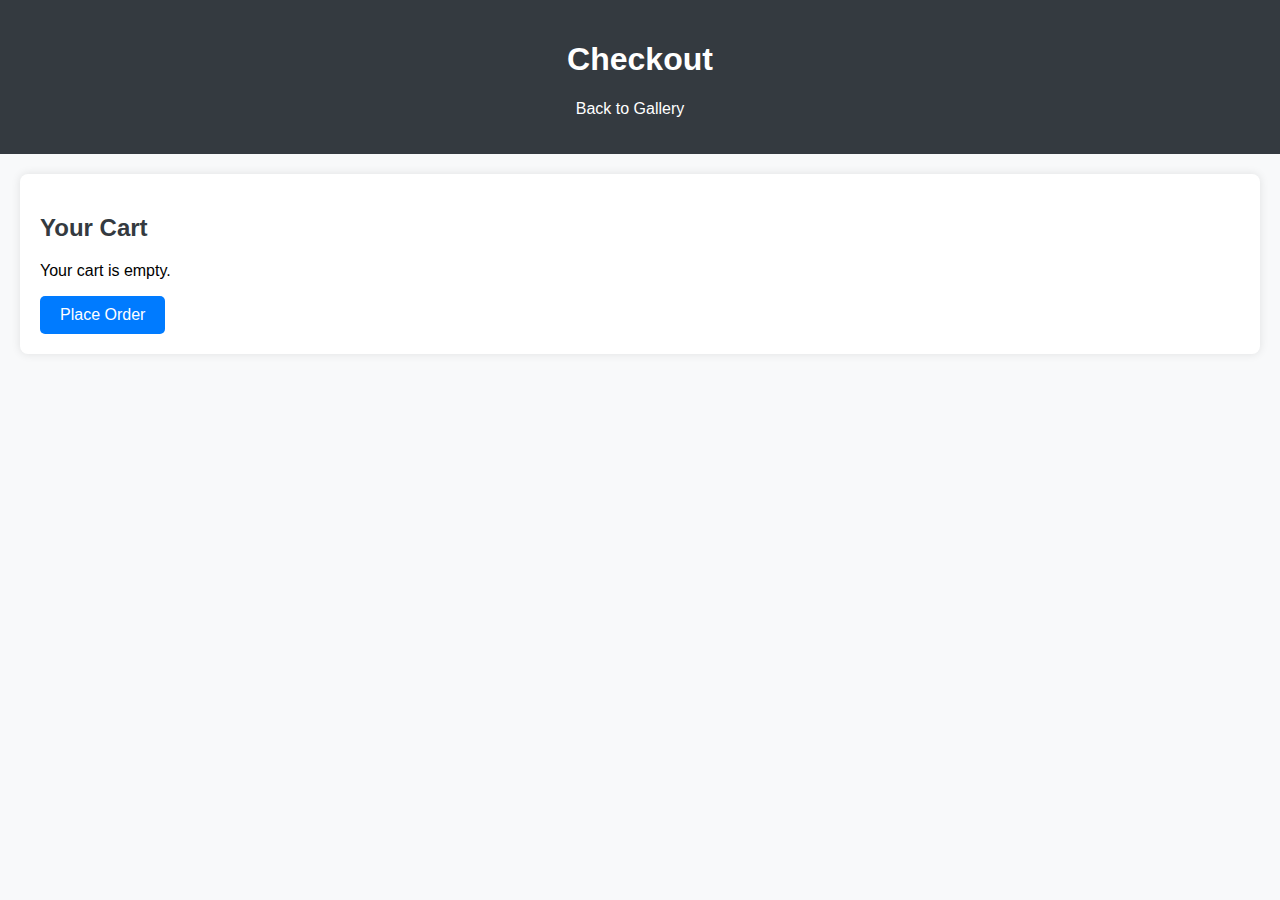
<file: checkout.html>
<!DOCTYPE html>
<html lang="en">
<head>
    <meta charset="UTF-8">
    <meta name="viewport" content="width=device-width, initial-scale=1.0">
    <title>Checkout</title>
    
    <link rel="stylesheet" href="styles2.css"> <!-- Link to the separate CSS file -->
</head>
<body>
    <header>
        <h1>Checkout</h1>
        <nav>
            <ul>
                <li><a href="index.html">Back to Gallery</a></li>
            </ul>
        </nav>
    </header>

    <section id="checkout-section">
        <h2>Your Cart</h2>
        <div id="cart-details"></div>
        <p id="total-price"></p>
        <button onclick="showPersonalDetailsForm()">Place Order</button>
    </section>

    <!-- Personal Details Form (Initially Hidden) -->
    <section id="personal-details-section" style="display:none;">
        <h3>Enter Your Personal Details</h3>
        <form id="personal-details-form">
            <label for="name">Name:</label>
            <input type="text" id="name" required><br><br>

            <label for="phone">Phone Number:</label>
            <input type="tel" id="phone" pattern="[0-9]{10}" placeholder="Enter 10 digit phone number" required><br><br>

            <label for="address">Address:</label>
            <textarea id="address" required placeholder="Enter your full address"></textarea><br><br>

            <label for="pincode">Pincode:</label>
            <input type="number" id="pincode" maxlength="6" pattern="\d{6}" placeholder="Enter 6-digit Pincode" required><br><br>

            <label for="state">State:</label>
            <select id="state" required>
                <option value="">Select State</option>
                <option value="Andhra Pradesh">Andhra Pradesh</option>
                <option value="Bihar">Bihar</option>
                <option value="Goa">Goa</option>
                <option value="Karnataka">Karnataka</option>
                <!-- Add more states here -->
            </select><br><br>

            <label for="country">Country:</label>
            <select id="country" required>
                <option value="">Select Country</option>
                <option value="India">India</option>
                <option value="USA">USA</option>
                <option value="UK">UK</option>
                <!-- Add more countries here -->
            </select><br><br>

            <button type="button" onclick="submitOrder()">Submit Order</button>
        </form>
    </section>

    <!-- Order Confirmation Section (Initially Hidden) -->
    <section id="order-confirmation-section" style="display:none;">
        <h3>Order Placed!</h3>
        <p id="confirmation-message"></p>
        <button onclick="backToHomePage()">Back to Home</button>
    </section>

    <script>
        // Get cart data from localStorage
        let cart = JSON.parse(localStorage.getItem("cart")) || [];

        function displayCart() {
            let cartDetails = document.getElementById("cart-details");
            let totalPrice = document.getElementById("total-price");
            let total = 0;

            if (cart.length === 0) {
                cartDetails.innerHTML = "<p>Your cart is empty.</p>";
                totalPrice.innerText = "";
                return;
            }

            cartDetails.innerHTML = "";
            cart.forEach((item, index) => {
                total += item.price;
                cartDetails.innerHTML += `<p>${item.item} - $${item.price} <button onclick="removeItem(${index})">Remove</button></p>`;
            });

            // Apply discount if 2 or more items are in the cart
            if (cart.length >= 2) {
                total *= 0.9; // Apply 10% discount
            }

            totalPrice.innerText = "Total Price: $" + total.toFixed(2);
        }

        function removeItem(index) {
            cart.splice(index, 1);
            localStorage.setItem("cart", JSON.stringify(cart));
            displayCart();
        }

        // Show the personal details form when Place Order is clicked
        function showPersonalDetailsForm() {
            if (cart.length === 0) {
                alert("Your cart is empty. Please add items to your cart before placing an order.");
                return;
            }
            document.getElementById("checkout-section").style.display = "none";
            document.getElementById("personal-details-section").style.display = "block";
        }

        // Generate a random delivery date between 3 and 7 days from today
        function generateRandomDeliveryDate() {
            const today = new Date();
            const randomDays = Math.floor(Math.random() * 5) + 3; // Delivery date between 3 and 7 days from today
            today.setDate(today.getDate() + randomDays);
            return today.toDateString(); // Format it into a readable string
        }

        // Submit the order and show confirmation message
        function submitOrder() {
            // Get the user's personal details from the form
            const name = document.getElementById("name").value;
            const phone = document.getElementById("phone").value;
            const address = document.getElementById("address").value;
            const pincode = document.getElementById("pincode").value;
            const state = document.getElementById("state").value;
            const country = document.getElementById("country").value;

            if (name && phone && address && pincode && state && country) {
                // Hide personal details form and show confirmation section
                document.getElementById("personal-details-section").style.display = "none";
                document.getElementById("order-confirmation-section").style.display = "block";

                // Generate the random delivery date
                const deliveryDate = generateRandomDeliveryDate();

                // Display order confirmation message
                const confirmationMessage = `
                    Thank you, ${name}! Your order has been placed.<br><br>
                    Order Details:<br>
                    ${cart.map(item => `${item.item} - $${item.price}`).join("<br>")}<br><br>
                    Total Price: $${getTotalPrice().toFixed(2)}<br><br>
                    Delivery Address: ${address}, ${pincode}, ${state}, ${country}<br><br>
                    Your order will be delivered to the provided address by ${deliveryDate}.
                `;
                document.getElementById("confirmation-message").innerHTML = confirmationMessage;

                // Clear the cart from localStorage
                localStorage.removeItem("cart");
            } else {
                alert("Please fill in all details!");
            }
        }

        // Calculate total price after discount
        function getTotalPrice() {
            let total = 0;
            cart.forEach(item => total += item.price);

            if (cart.length >= 2) {
                total *= 0.9; // Apply 10% discount
            }

            return total;
        }

        // Back to the home page after order is confirmed
        function backToHomePage() {
            window.location.href = "index.html"; // Go back to the home page
        }

        // Display cart details on page load
        displayCart();
    </script>
</body>
</html>
</file>
<file: styles2.css>
body {
    font-family: Arial, sans-serif;
    margin: 0;
    padding: 0;
    background-color: #f8f9fa;
}

header {
    background-color: #343a40;
    color: #ffffff;
    padding: 20px;
    text-align: center;
}

header nav ul {
    list-style: none;
    padding: 0;
}

header nav ul li {
    display: inline;
    margin-right: 20px;
}

header nav ul li a {
    color: #ffffff;
    text-decoration: none;
}

#checkout-section, #personal-details-section, #order-confirmation-section {
    margin: 20px;
    padding: 20px;
    background-color: #ffffff;
    border-radius: 8px;
    box-shadow: 0px 0px 10px rgba(0, 0, 0, 0.1);
}

h1{
    color: #ffffff;
}
 h2, h3 {
    color: #343a40;
}

#checkout-section button, #personal-details-section button {
    background-color: #007bff;
    color: white;
    border: none;
    padding: 10px 20px;
    font-size: 16px;
    cursor: pointer;
    border-radius: 5px;
}

#checkout-section button:hover, #personal-details-section button:hover {
    background-color: #0056b3;
}

label {
    font-weight: bold;
}

input, textarea, select {
    width: 100%;
    padding: 10px;
    margin-bottom: 15px;
    border: 1px solid #ddd;
    border-radius: 5px;
}

textarea {
    height: 150px;
}

input[type="tel"], input[type="text"], input[type="number"] {
    width: 100%;
    padding: 10px;
    border: 1px solid #ddd;
    border-radius: 5px;
}

select {
    width: 100%;
    padding: 10px;
}

#total-price {
    font-weight: bold;
}
</file>
